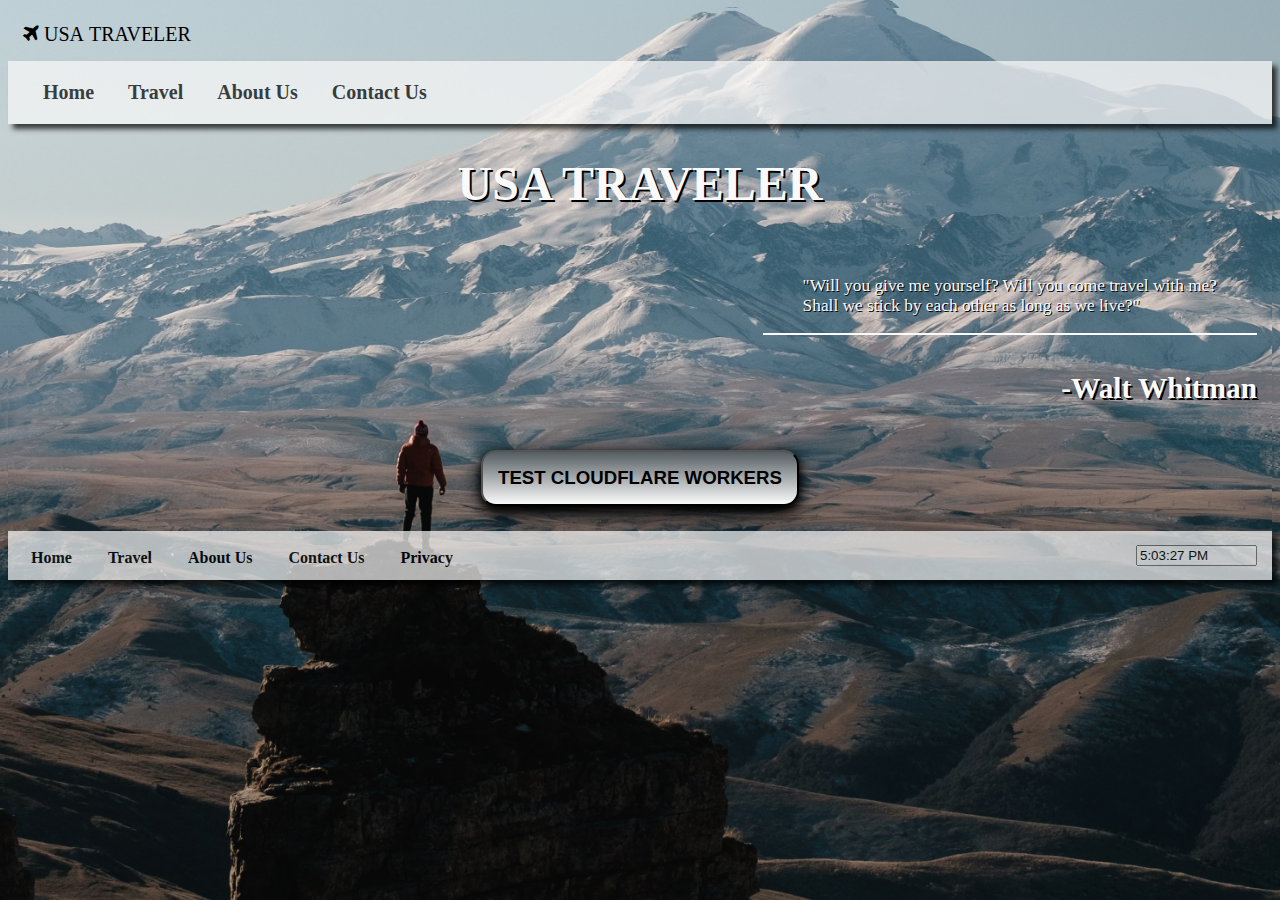
<file: index.html>
<!DOCTYPE html>
<html lang="en-us" class="mainhtml">

<head>
	<title>USA Traveler Home</title>
	<meta name="description" content="This is the USA Traveler home page. It contains 
	the main navigation menu for the site, as well as a hero image to help promote the 
	site."/>
	<meta name="keywords" content="USA Traveler home, USA Traveler, travel, us travel, 
	us tourism, tourism"/>
	<meta name="author" content="Brian Oldham"/>
	<meta name="copyright" content="USA Traveler"/>
	<meta name="robots" content="index, follow"/>
	<meta name="viewport" content="width=device-width, initial-scale=1"/>
	<meta charset="UTF-8"/>
	<!-- main style sheet -->
	<link rel="stylesheet" href="css/style.css"/>
	<!-- load a font awesome icon library -->
	<link rel="stylesheet" href="https://cdnjs.cloudflare.com/ajax/libs/font-awesome/4.7.0/css/font-awesome.min.css"/>
	<!-- american flag favicon -->
	<link rel="icon" href="imgs/favicon.ico" type="image/gif" sizes="16x16">
</head>

<body class="mainbody">
	<header>
		<a href="index.html" class="logo">
			<i class="fa fa-plane"> USA TRAVELER</i>
		</a>
		<div class="search">
			<script async src="https://cse.google.com/cse.js?cx=e382bfc0d5b49a0ab"></script>
			<div class="gcse-search"></div>
		</div>
		<!-- top navigation menu -->
		<nav class="topnav">
			<div class="icon">
				
				<!-- hamburger menu for small screens -->
				<a href="javascript:void(0);" class="hamburger" onclick="myFunction()">
					<i class="fa fa-bars"></i>
				</a>
			</div>
			<div class="myLinks">
				<a href="index.html">Home</a>
				<a href="travel.html">Travel</a>
				<a href="about-us.html">About Us</a>
				<a href="contact-us.html">Contact Us</a>
			</div>
		</nav>
	</header>

	<article class="main">
		<section class="box1">
			<h1>USA TRAVELER</h1>
		</section>

		<section class="box2">
			<blockquote>"Will you give me yourself? Will you come travel 
				with me? <br>Shall we stick by each other as long as we live?"
			</blockquote>
			<hr>
			<h3 id="quote">-Walt Whitman</h3>
		</section>

		<section class="box3">
			<button class="button1" onclick="document.location='https://withered-resonance-9121.oldham-cloudflare-interview-assignment.workers.dev/'">TEST CLOUDFLARE WORKERS</button>
		</section>
	</article>

	<footer>
        <nav class="footer">
			<ul>
				<li><a href="index.html">Home</a></li>
				<li><a href="travel.html">Travel</a></li>
				<li><a href="about-us.html">About Us</a></li>
				<li><a href="contact-us.html">Contact Us</a></li>
				<li><a href="privacy.html" target="_blank">Privacy</a></li>
				
			</ul>
        </nav>
		<form class="footerform" name="Tick">
			<input type="text" size="12" name="Clock">
		</form>
    </footer>
	<script src="scripts/main.js"></script>
</body>
</html>
</file>
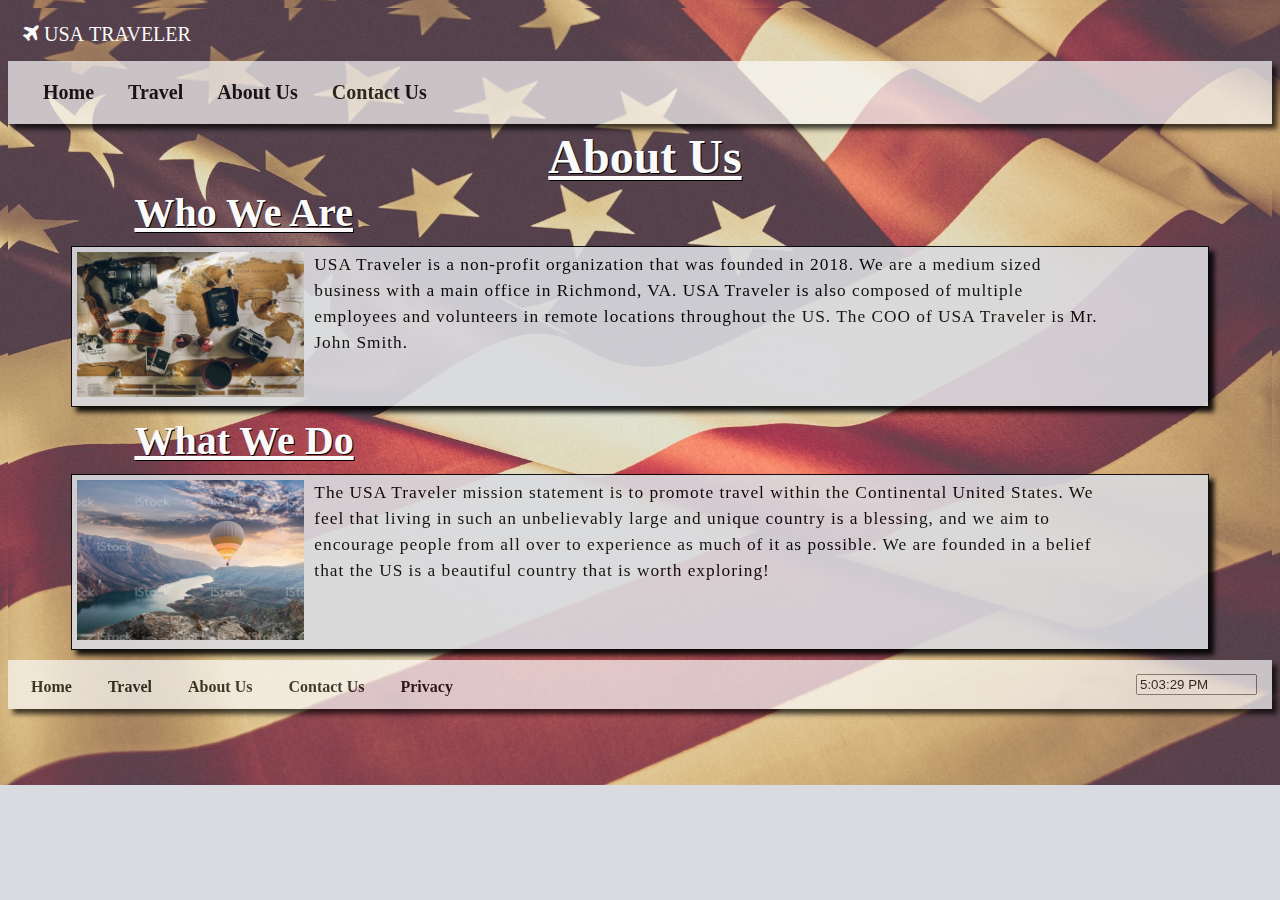
<file: about-us.html>
<!DOCTYPE html>
<html lang="en-us" class="statehtml">

<head>
	<title>USA Traveler About Us</title>
	<meta name="description" content="This is the About Us page.  This page gives a short 
    description of the USA Traveler business, and what its mission statement is."/>
	<meta name="keywords" content="About, about, about usa traveler, usa traveler business, 
    usa traveler mission statement"/>
    <meta name="author" content="Brian Oldham"/>
	<meta name="copyright" content="USA Traveler"/>
	<meta name="robots" content="index, follow"/>
	<meta name="viewport" content="width=device-width, initial-scale=1"/>
	<meta charset="UTF-8"/>
	<!-- main style sheet -->
	<link rel="stylesheet" href="css/style.css"/>
	<!-- load a font awesome icon library -->
	<link rel="stylesheet" href="https://cdnjs.cloudflare.com/ajax/libs/font-awesome/4.7.0/css/font-awesome.min.css"/>
	<!-- american flag favicon -->
	<link rel="icon" href="imgs/favicon.ico" type="image/gif" sizes="16x16">
</head>

<body class="statebody">
	<header>
		<a href="index.html" class="logo">
			<i class="fa fa-plane"> USA TRAVELER</i>
		</a>
		<div class="search">
			<script async src="https://cse.google.com/cse.js?cx=e382bfc0d5b49a0ab"></script>
			<div class="gcse-search"></div>
		</div>
		<!-- top navigation menu -->
		<nav class="topnav">
			<div class="icon">
				<!-- hamburger menu for small screens -->
				<a href="javascript:void(0);" class="hamburger" onclick="myFunction()">
					<i class="fa fa-bars"></i>
				</a>
			</div>
			<div class="myLinks">
				<a href="index.html">Home</a>
				<a href="travel.html">Travel</a>
				<a href="about-us.html">About Us</a>
				<a href="contact-us.html">Contact Us</a>
			</div>
		</nav>
	</header>

    <h1 class="stateh1">About Us</h1>
    <article class="statemain">
        <h2 class="stateh2">Who We Are</h2>
        <section class="statesections">
            <figure>
                <img src="imgs/travel-plan.jpg" alt="map of the world on table with a camera"/>
            </figure>
            <p>
                USA Traveler is a non-profit organization that was founded in 2018.  
                We are a medium sized business with a main office in Richmond, VA.  
                USA Traveler is also composed of multiple employees and volunteers 
                in remote locations throughout the US.  The COO of USA Traveler is 
                Mr. John Smith.
            </p>
        </section>

        <h2 class="stateh2">What We Do</h2>
        <section class="statesections">
            <figure>
                <img src="imgs/balloon.jpg" alt="hot air balloon flying over mountains"/>
            </figure>
            <p>
                The USA Traveler mission statement is to promote travel within the 
                Continental United States.  We feel that living in such an unbelievably 
                large and unique country is a blessing, and we aim to encourage people 
                from all over to experience as much of it as possible.  We are founded 
                in a belief that the US is a beautiful country that is worth exploring!
            </p>
        </section>
    </article>

	<footer>
        <nav class="footer">
			<ul>
				<li><a href="index.html">Home</a></li>
				<li><a href="travel.html">Travel</a></li>
				<li><a href="about-us.html">About Us</a></li>
				<li><a href="contact-us.html">Contact Us</a></li>
				<li><a href="privacy.html" target="_blank">Privacy</a></li>
				
			</ul>
        </nav>
		<form class="footerform" name="Tick">
			<input type="text" size="12" name="Clock">
		</form>
    </footer>
	<script src="scripts/main.js"></script>
</body>
</html>
</file>
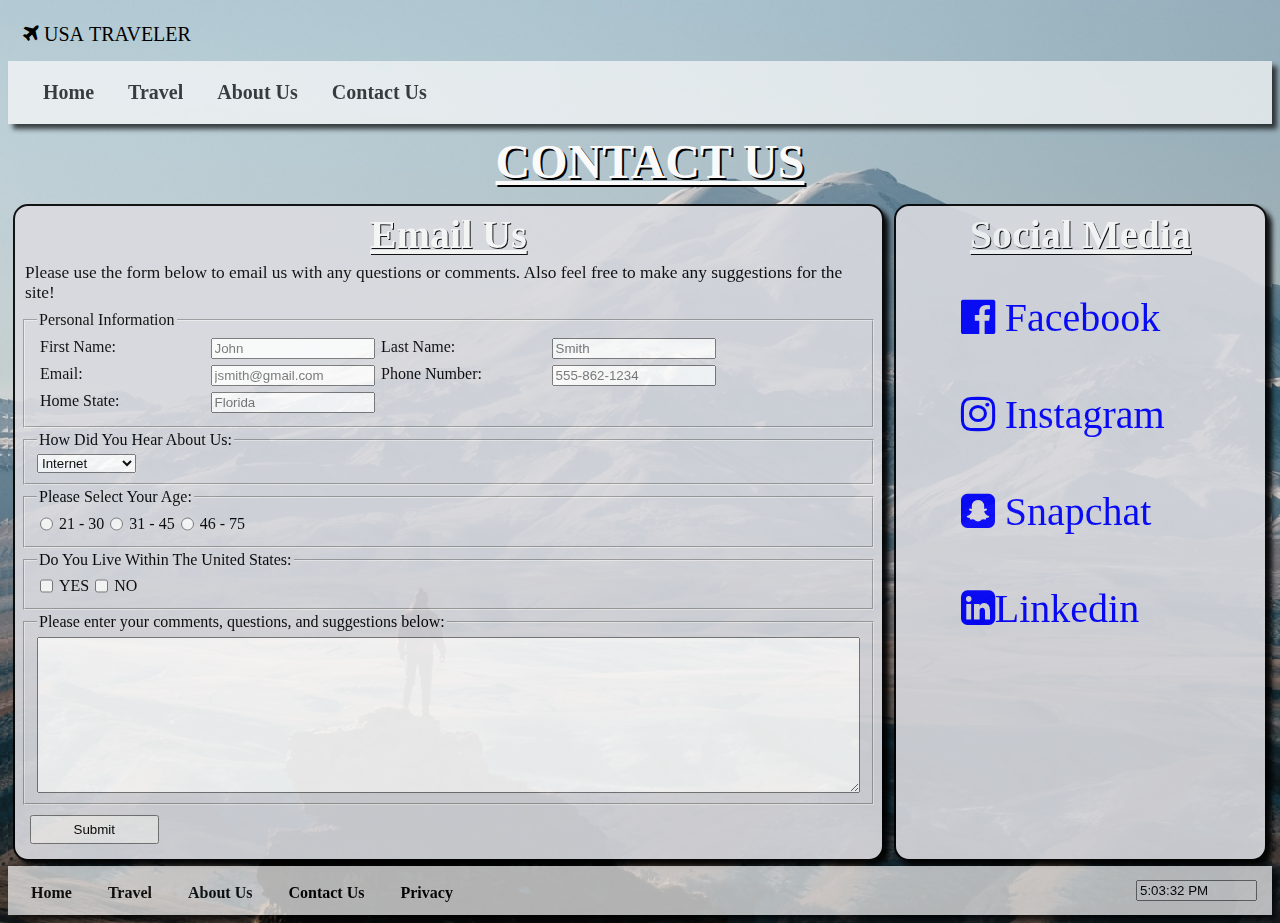
<file: contact-us.html>
<!DOCTYPE html>
<html lang="en-us" class="contacthtml">

<head>
	<title>USA Traveler Contact Us</title>
	<meta name="description" content="This is the Contact Us page. This page 
    provides different methods for contacting USA Traveler."/>
	<meta name="keywords" content="Contact, contact, Contact Us, contact us, email, social media contact"/>
    <meta name="author" content="Brian Oldham"/>
	<meta name="copyright" content="USA Traveler"/>
	<meta name="robots" content="index, follow"/>
	<meta name="viewport" content="width=device-width, initial-scale=1"/>
	<meta charset="UTF-8"/>
	<!-- main style sheet -->
	<link rel="stylesheet" href="css/style.css"/>
	<!-- load a font awesome icon library -->
	<link rel="stylesheet" href="https://cdnjs.cloudflare.com/ajax/libs/font-awesome/4.7.0/css/font-awesome.min.css"/>
	<!-- american flag favicon -->
	<link rel="icon" href="imgs/favicon.ico" type="image/gif" sizes="16x16">
</head>

<body class="contactbody">
	<header>
		<a href="index.html" class="logo">
			<i class="fa fa-plane"> USA TRAVELER</i>
		</a>
		<div class="search">
			<script async src="https://cse.google.com/cse.js?cx=e382bfc0d5b49a0ab"></script>
			<div class="gcse-search"></div>
		</div>
		<!-- top navigation menu -->
		<nav class="topnav">
			<div class="icon">
				<!-- hamburger menu for small screens -->
				<a href="javascript:void(0);" class="hamburger" onclick="myFunction()">
					<i class="fa fa-bars"></i>
				</a>
			</div>
			<div class="myLinks">
				<a href="index.html">Home</a>
				<a href="travel.html">Travel</a>
				<a href="about-us.html">About Us</a>
				<a href="contact-us.html">Contact Us</a>
			</div>
		</nav>
	</header>

    <h1 class="contacth1">CONTACT US</h1>
    <article class="contactmain">
        <section class="contactsection1">
            <h2>Email Us</h2>
            <p>
                Please use the form below to email us with any questions or 
                comments. Also feel free to make any suggestions for the site!
            </p>
            <form action="mailto:boldham1@student.umgc.edu" method="post" 
            enctype="text/plain">
                <fieldset class="field1">
                    <legend>Personal Information</legend>
                    <label for="fname">First Name:</label>
                    <input type="text" id="fname" name="fname" tabindex="1" placeholder="John" required>
                    <label for="lname">Last Name:</label>
                    <input type="text" id="lname" name="lname" tabindex="2" placeholder="Smith" required>
                    <label for="email">Email:</label>
                    <input type="text" id="email" name="email" tabindex="3" placeholder="jsmith@gmail.com" required>
                    <label for="phone">Phone Number:</label>
                    <input type="text" id="phone" name="phone" tabindex="4" placeholder="555-862-1234">
                    <label for="state">Home State:</label>
                    <input type="text" id="state" name="state" tabindex="5" placeholder="Florida">
                </fieldset>

                <fieldset class="field2">
                    <legend>How Did You Hear About Us:</legend>
                    <select id="learn" name="learn" tabindex="6">
                        <option value="internet">Internet</option>
                        <option value="friend">Friend</option>
                        <option value="socialmedia">Social Media</option>
                        <option value="other">Other</option>
                    </select>
                </fieldset>

                <fieldset class="field3">
                    <legend>Please Select Your Age:</legend>
                    <input type="radio" id="age1" name="age" value="30" tabindex="7">
                    <label for="age1">21 - 30</label><br>
                    <input type="radio" id="age2" name="age" value="45">
                    <label for="age2">31 - 45</label><br>  
                    <input type="radio" id="age3" name="age" value="75">
                    <label for="age3">46 - 75</label>
                </fieldset>

                <fieldset class="field4">
                    <legend>Do You Live Within The United States:</legend>
                    <input type="checkbox" id="yeslive" name="live" value="yes" tabindex="8">
                    <label for="yeslive">YES</label><br>
                    <input type="checkbox" id="nolive" name="live" value="no" tabindex="9">
                    <label for="nolive">NO</label><br>
                </fieldset>

                <fieldset class="field5">
                    <legend>Please enter your comments, questions, and suggestions below:</legend>
                    <textarea name="message" id="message" cols="30" rows="10" tabindex="10"></textarea>
                </fieldset>
                <input type="submit" value="Submit" class="submit" tabindex="11">
            </form>
        </section>

        <section class="contactsection2">
            <h2>Social Media</h2>
            <ul>
                <li>
                    <a href="https://www.facebook.com/" target="_blank">
                        <i class="fa fa-facebook-official" aria-hidden="true"> Facebook</i>
                    </a>
                </li>
                <li>
                    <a href="https://www.instagram.com/" target="_blank">
                        <i class="fa fa-instagram" aria-hidden="true"> Instagram</i>
                    </a>
                </li>
                <li>
                    <a href="https://www.snapchat.com/" target="_blank">
                        <i class="fa fa-snapchat-square" aria-hidden="true"> Snapchat</i>
                    </a>
                </li>
                <li>
                    <a href="https://www.linkedin.com/" target="_blank">
                        <i class="fa fa-linkedin-square" aria-hidden="true">Linkedin</i>
                    </a>
                </li>
            </ul>
        </section>
    </article>

	<footer>
        <nav class="footer">
			<ul>
				<li><a href="index.html">Home</a></li>
				<li><a href="travel.html">Travel</a></li>
				<li><a href="about-us.html">About Us</a></li>
				<li><a href="contact-us.html">Contact Us</a></li>
				<li><a href="privacy.html" target="_blank">Privacy</a></li>
				
			</ul>
        </nav>
		<form class="footerform" name="Tick">
			<input type="text" size="12" name="Clock">
		</form>
    </footer>
	<script src="scripts/main.js"></script>
</body>
</html>
</file>
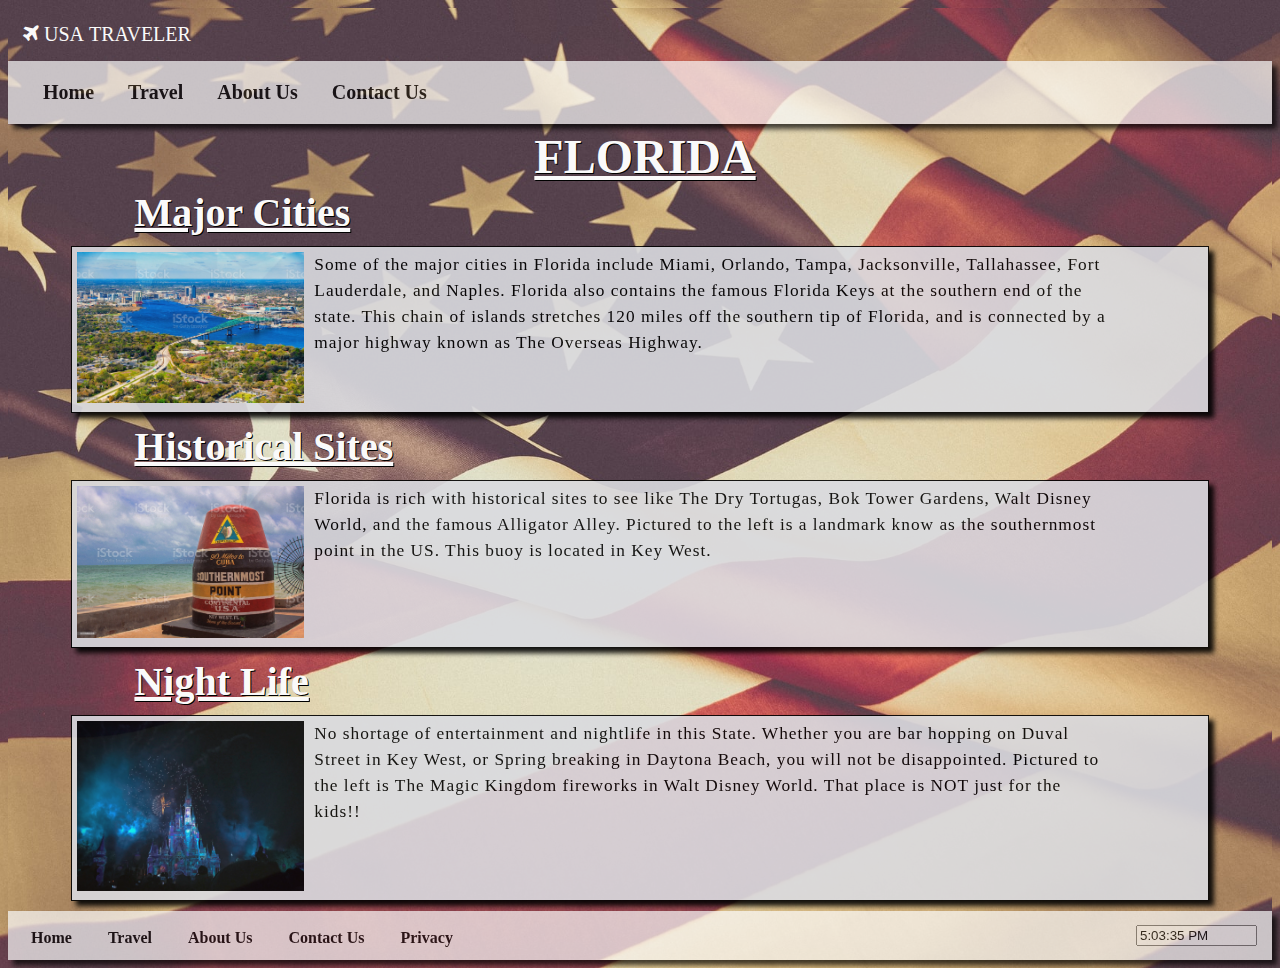
<file: florida.html>
<!DOCTYPE html>
<html lang="en-us" class="statehtml">

<head>
	<title>USA Traveler Florida</title>
	<meta name="description" content="This is the Florida page. It gives a description 
    of things to do in Florida."/>
	<meta name="keywords" content="Florida, florida, state of florida, tourism, attractions in florida"/>
    <meta name="author" content="Brian Oldham"/>
	<meta name="copyright" content="USA Traveler"/>
	<meta name="robots" content="index, follow"/>
	<meta name="viewport" content="width=device-width, initial-scale=1"/>
	<meta charset="UTF-8"/>
	<!-- main style sheet -->
	<link rel="stylesheet" href="css/style.css"/>
	<!-- load a font awesome icon library -->
	<link rel="stylesheet" href="https://cdnjs.cloudflare.com/ajax/libs/font-awesome/4.7.0/css/font-awesome.min.css"/>
	<!-- american flag favicon -->
	<link rel="icon" href="imgs/favicon.ico" type="image/gif" sizes="16x16">
</head>

<body class="statebody">
	<header>
		<a href="index.html" class="logo">
			<i class="fa fa-plane"> USA TRAVELER</i>
		</a>
		<div class="search">
			<script async src="https://cse.google.com/cse.js?cx=e382bfc0d5b49a0ab"></script>
			<div class="gcse-search"></div>
		</div>
		<!-- top navigation menu -->
		<nav class="topnav">
			<div class="icon">
				<!-- hamburger menu for small screens -->
				<a href="javascript:void(0);" class="hamburger" onclick="myFunction()">
					<i class="fa fa-bars"></i>
				</a>
			</div>
			<div class="myLinks">
				<a href="index.html">Home</a>
				<a href="travel.html">Travel</a>
				<a href="about-us.html">About Us</a>
				<a href="contact-us.html">Contact Us</a>
			</div>
		</nav>
	</header>

    <h1 class="stateh1">FLORIDA</h1>
    <article class="statemain">
        <h2 class="stateh2">Major Cities</h2>
        <section class="statesections">
            <figure>
                <img src="imgs/jacksonville.jpg" alt="Jacksonville Florida"/>
            </figure>
            <p>
                Some of the major cities in Florida include Miami, Orlando, 
                Tampa, Jacksonville, Tallahassee, Fort Lauderdale, and Naples.  
                Florida also contains the famous Florida Keys at the southern end 
                of the state.  This chain of islands stretches 120 miles off 
                the southern tip of Florida, and is connected by a major highway 
                known as The Overseas Highway.
            </p>
        </section>

        <h2 class="stateh2">Historical Sites</h2>
        <section class="statesections">
            <figure>
                <img src="imgs/southernmost.jpg" alt="Southernmost point in US"/>
            </figure>
            <p>
                Florida is rich with historical sites to see like The Dry Tortugas, 
                Bok Tower Gardens, Walt Disney World, and the famous Alligator Alley.  
                Pictured to the left is a landmark know as the southernmost point in 
                the US.  This buoy is located in Key West.
            </p>
        </section>

        <h2 class="stateh2">Night Life</h2>
        <section class="statesections">
            <figure>
                <img src="imgs/disney-world.jpg" alt="Disney World"/>
            </figure>
            <p>
                No shortage of entertainment and nightlife in this State.  Whether 
                you are bar hopping on Duval Street in Key West, or Spring breaking 
                in Daytona Beach, you will not be disappointed.  Pictured to the left is 
                The Magic Kingdom fireworks in Walt Disney World.  That place is NOT 
                just for the kids!!
            </p>
        </section>
    </article>

	<footer>
        <nav class="footer">
			<ul>
				<li><a href="index.html">Home</a></li>
				<li><a href="travel.html">Travel</a></li>
				<li><a href="about-us.html">About Us</a></li>
				<li><a href="contact-us.html">Contact Us</a></li>
				<li><a href="privacy.html" target="_blank">Privacy</a></li>
				
			</ul>
        </nav>
		<form class="footerform" name="Tick">
			<input type="text" size="12" name="Clock">
		</form>
    </footer>
	<script src="scripts/main.js"></script>
</body>
</html>
</file>
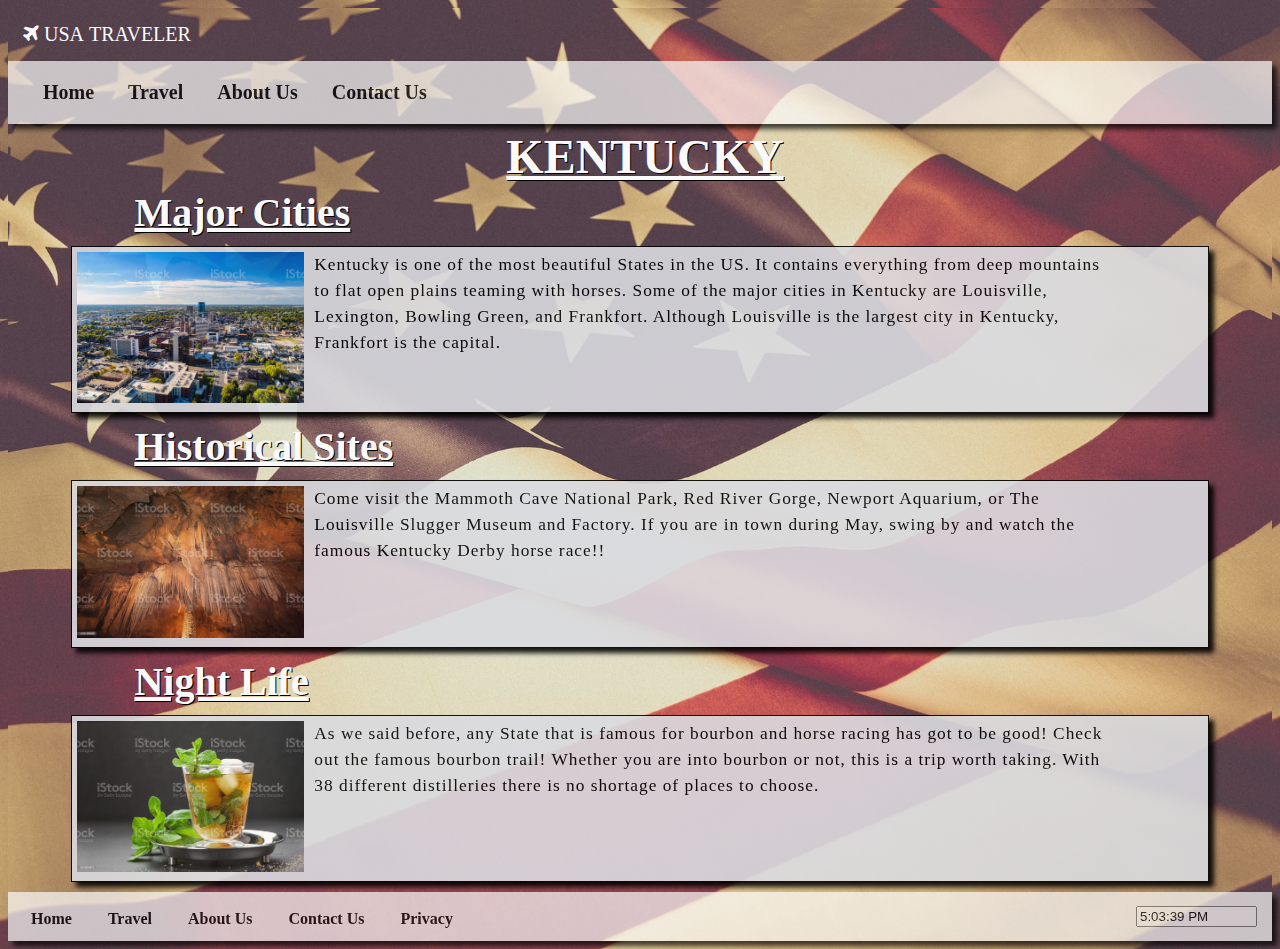
<file: kentucky.html>
<!DOCTYPE html>
<html lang="en-us" class="statehtml">

<head>
	<title>USA Traveler Kentucky</title>
	<meta name="description" content="This is the Kentucky page. It gives a description 
    of things to do in Kentucky."/>
	<meta name="keywords" content="Kentucky, kentucky, state of kentucky, tourism, attractions in kentucky"/>
    <meta name="author" content="Brian Oldham"/>
	<meta name="copyright" content="USA Traveler"/>
	<meta name="robots" content="index, follow"/>
	<meta name="viewport" content="width=device-width, initial-scale=1"/>
	<meta charset="UTF-8"/>
	<!-- main style sheet -->
	<link rel="stylesheet" href="css/style.css"/>
	<!-- load a font awesome icon library -->
	<link rel="stylesheet" href="https://cdnjs.cloudflare.com/ajax/libs/font-awesome/4.7.0/css/font-awesome.min.css"/>
	<!-- american flag favicon -->
	<link rel="icon" href="imgs/favicon.ico" type="image/gif" sizes="16x16">
</head>

<body class="statebody">
	<header>
		<a href="index.html" class="logo">
			<i class="fa fa-plane"> USA TRAVELER</i>
		</a>
		<div class="search">
			<script async src="https://cse.google.com/cse.js?cx=e382bfc0d5b49a0ab"></script>
			<div class="gcse-search"></div>
		</div>
		<!-- top navigation menu -->
		<nav class="topnav">
			<div class="icon">
				<!-- hamburger menu for small screens -->
				<a href="javascript:void(0);" class="hamburger" onclick="myFunction()">
					<i class="fa fa-bars"></i>
				</a>
			</div>
			<div class="myLinks">
				<a href="index.html">Home</a>
				<a href="travel.html">Travel</a>
				<a href="about-us.html">About Us</a>
				<a href="contact-us.html">Contact Us</a>
			</div>
		</nav>
	</header>

    <h1 class="stateh1">KENTUCKY</h1>
    <article class="statemain">
        <h2 class="stateh2">Major Cities</h2>
        <section class="statesections">
            <figure>
                <img src="imgs/lexington.jpg" alt="Lexington Kentucky"/>
            </figure>
            <p>
                Kentucky is one of the most beautiful States in the US.  
                It contains everything from deep mountains to flat open plains 
                teaming with horses.  Some of the major cities in Kentucky are 
                Louisville, Lexington, Bowling Green, and Frankfort.  Although 
                Louisville is the largest city in Kentucky, Frankfort is the capital.
            </p>
        </section>

        <h2 class="stateh2">Historical Sites</h2>
        <section class="statesections">
            <figure>
                <img src="imgs/mammoth-cave.jpg" alt="Mammoth Cave National Park"/>
            </figure>
            <p>
                Come visit the Mammoth Cave National Park, Red River Gorge, 
                Newport Aquarium, or The Louisville Slugger Museum and Factory.  If 
                you are in town during May, swing by and watch the famous Kentucky 
                Derby horse race!!
            </p>
        </section>

        <h2 class="stateh2">Night Life</h2>
        <section class="statesections">
            <figure>
                <img src="imgs/kentucky-derby.jpg" alt="Mint Julep Drink"/>
            </figure>
            <p>
                As we said before, any State that is famous for bourbon and horse racing 
                has got to be good!  Check out the famous bourbon trail!  Whether you 
                are into bourbon or not, this is a trip worth taking.  With 38 different 
                distilleries there is no shortage of places to choose.
            </p>
        </section>
    </article>

	<footer>
        <nav class="footer">
			<ul>
				<li><a href="index.html">Home</a></li>
				<li><a href="travel.html">Travel</a></li>
				<li><a href="about-us.html">About Us</a></li>
				<li><a href="contact-us.html">Contact Us</a></li>
				<li><a href="privacy.html" target="_blank">Privacy</a></li>
				
			</ul>
        </nav>
		<form class="footerform" name="Tick">
			<input type="text" size="12" name="Clock">
		</form>
    </footer>
	<script src="scripts/main.js"></script>
</body>
</html>
</file>
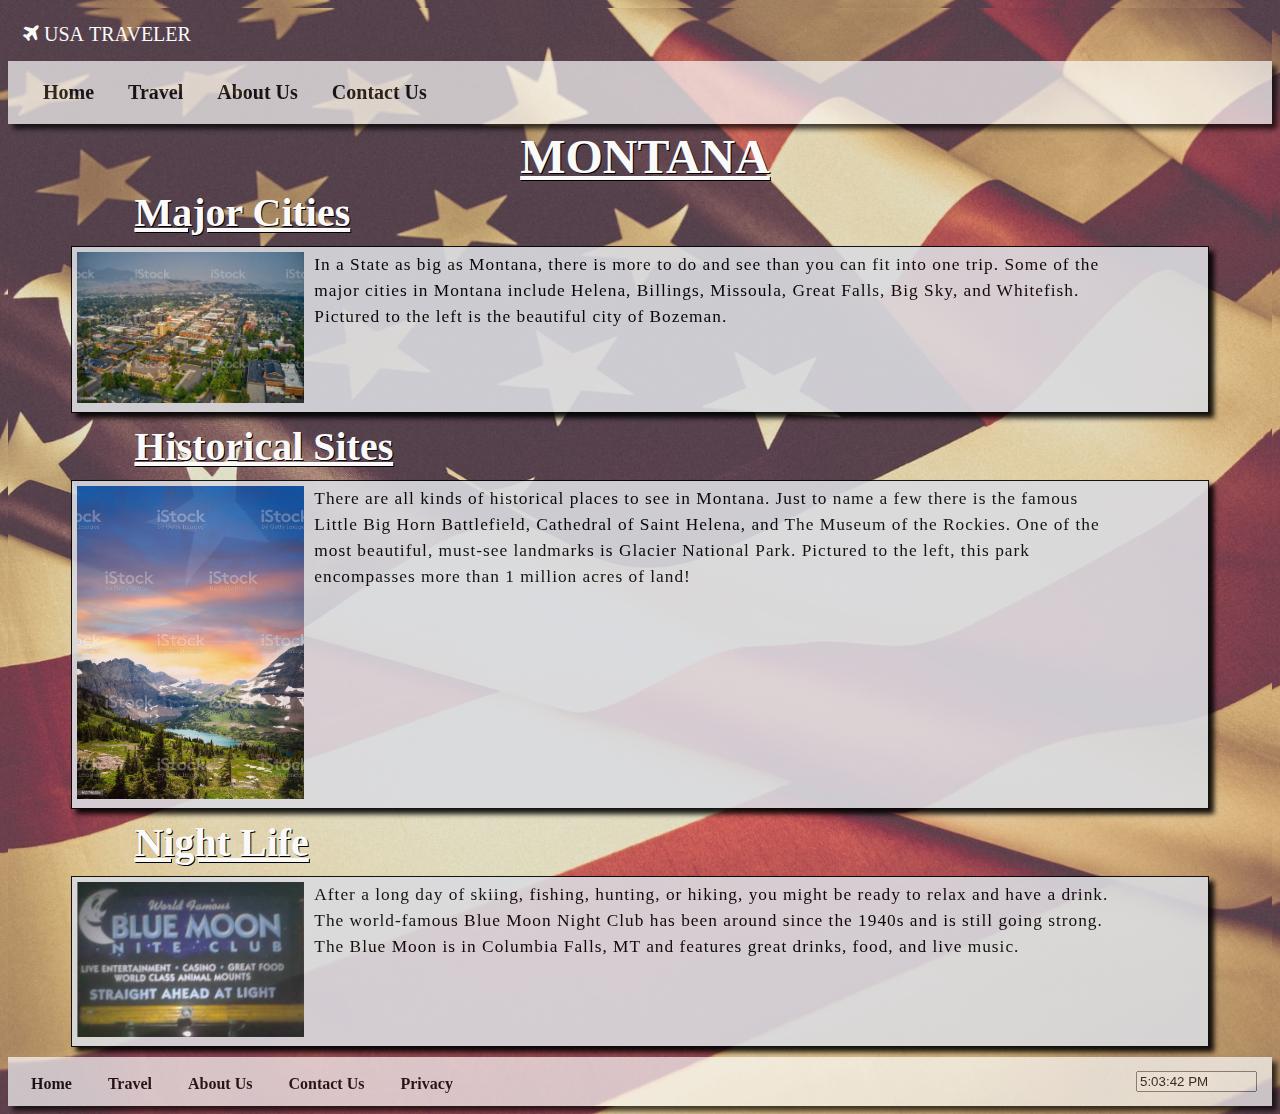
<file: montana.html>
<!DOCTYPE html>
<html lang="en-us" class="statehtml">

<head>
	<title>USA Traveler Montana</title>
	<meta name="description" content="This is the Montana page. It gives a description 
    of things to do in Montana."/>
	<meta name="keywords" content="Montana, montana, state of montana, tourism, attractions in montana"/>
    <meta name="author" content="Brian Oldham"/>
	<meta name="copyright" content="USA Traveler"/>
	<meta name="robots" content="index, follow"/>
	<meta name="viewport" content="width=device-width, initial-scale=1"/>
	<meta charset="UTF-8"/>
	<!-- main style sheet -->
	<link rel="stylesheet" href="css/style.css"/>
	<!-- load a font awesome icon library -->
	<link rel="stylesheet" href="https://cdnjs.cloudflare.com/ajax/libs/font-awesome/4.7.0/css/font-awesome.min.css"/>
	<!-- american flag favicon -->
	<link rel="icon" href="imgs/favicon.ico" type="image/gif" sizes="16x16">
</head>

<body class="statebody">
	<header>
		<a href="index.html" class="logo">
			<i class="fa fa-plane"> USA TRAVELER</i>
		</a>
		<div class="search">
			<script async src="https://cse.google.com/cse.js?cx=e382bfc0d5b49a0ab"></script>
			<div class="gcse-search"></div>
		</div>
		<!-- top navigation menu -->
		<nav class="topnav">
			<div class="icon">
				<!-- hamburger menu for small screens -->
				<a href="javascript:void(0);" class="hamburger" onclick="myFunction()">
					<i class="fa fa-bars"></i>
				</a>
			</div>
			<div class="myLinks">
				<a href="index.html">Home</a>
				<a href="travel.html">Travel</a>
				<a href="about-us.html">About Us</a>
				<a href="contact-us.html">Contact Us</a>
			</div>
		</nav>
	</header>

    <h1 class="stateh1">MONTANA</h1>
    <article class="statemain">
        <h2 class="stateh2">Major Cities</h2>
        <section class="statesections">
            <figure>
                <img src="imgs/bozeman.jpg" alt="Bozeman Montana"/>
            </figure>
            <p>
                In a State as big as Montana, there is more to do and 
                see than you can fit into one trip.  Some of the major 
                cities in Montana include Helena, Billings, Missoula, 
                Great Falls, Big Sky, and Whitefish.  Pictured to the 
                left is the beautiful city of Bozeman.
            </p>
        </section>

        <h2 class="stateh2">Historical Sites</h2>
        <section class="statesections">
            <figure>
                <img src="imgs/glacier-park.jpg" alt="Glacier National Park"/>
            </figure>
            <p>
                There are all kinds of historical places to see in Montana.  Just 
                to name a few there is the famous Little Big Horn Battlefield, 
                Cathedral of Saint Helena, and The Museum of the Rockies.  One of 
                the most beautiful, must-see landmarks is Glacier National Park.  
                Pictured to the left, this park encompasses more than 1 million 
                acres of land!
            </p>
        </section>

        <h2 class="stateh2">Night Life</h2>
        <section class="statesections">
            <figure>
                <img src="imgs/blue-moon.jpg" alt="Blue Moon Nightclub Montana"/>
            </figure>
            <p>
                After a long day of skiing, fishing, hunting, or hiking, you 
                might be ready to relax and have a drink.  The world-famous 
                Blue Moon Night Club has been around since the 1940s and is 
                still going strong.  The Blue Moon is in Columbia Falls, MT 
                and features great drinks, food, and live music.
            </p>
        </section>
    </article>

	<footer>
        <nav class="footer">
			<ul>
				<li><a href="index.html">Home</a></li>
				<li><a href="travel.html">Travel</a></li>
				<li><a href="about-us.html">About Us</a></li>
				<li><a href="contact-us.html">Contact Us</a></li>
				<li><a href="privacy.html" target="_blank">Privacy</a></li>
				
			</ul>
        </nav>
		<form class="footerform" name="Tick">
			<input type="text" size="12" name="Clock">
		</form>
    </footer>
	<script src="scripts/main.js"></script>
</body>
</html>
</file>
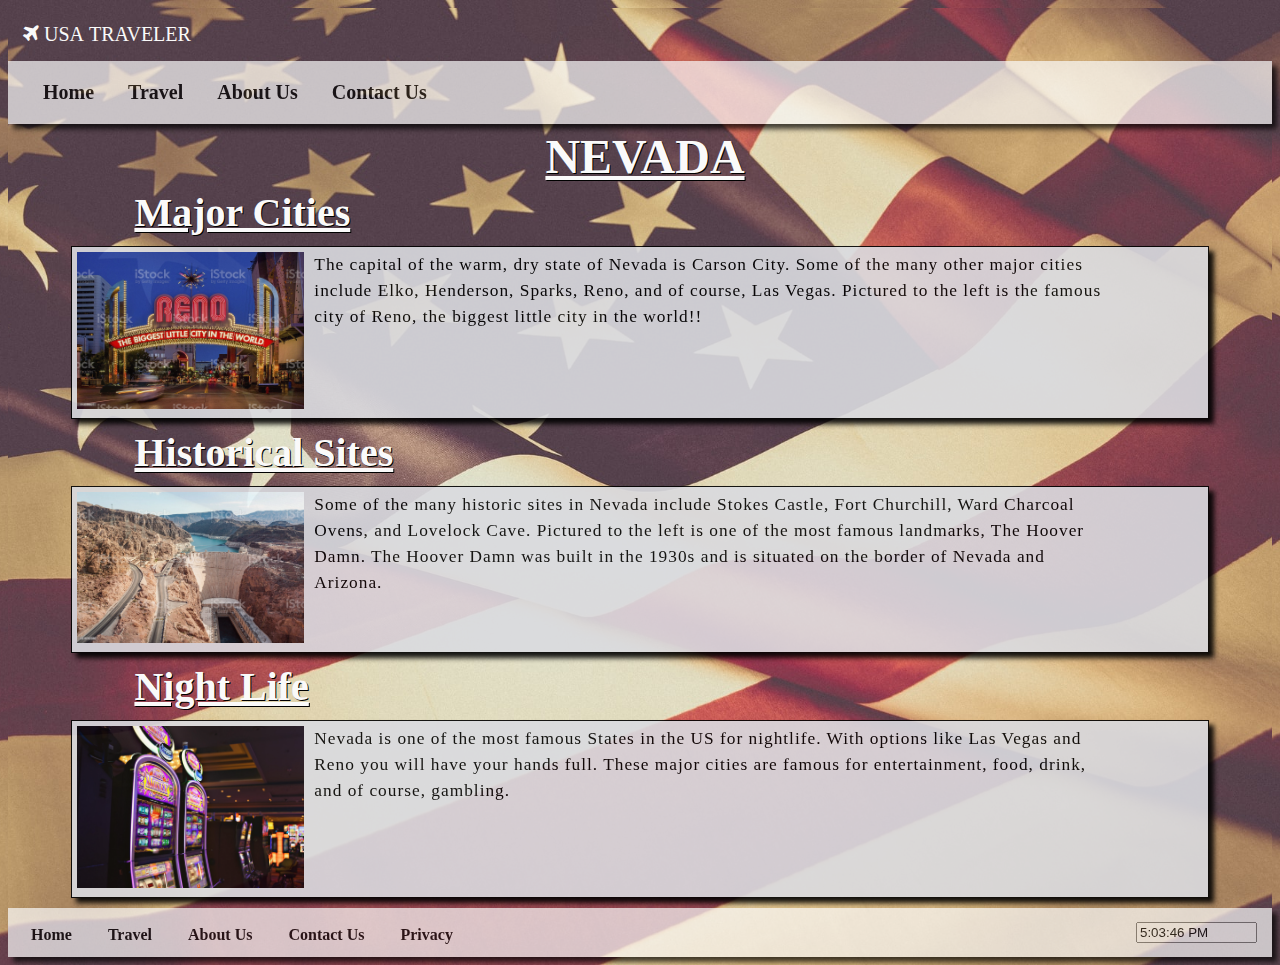
<file: nevada.html>
<!DOCTYPE html>
<html lang="en-us" class="statehtml">

<head>
	<title>USA Traveler Nevada</title>
	<meta name="description" content="This is the Nevada page. It gives a description 
    of things to do in Nevada."/>
	<meta name="keywords" content="Nevada, nevada, state of nevada, tourism, attractions in nevada"/>
    <meta name="author" content="Brian Oldham"/>
	<meta name="copyright" content="USA Traveler"/>
	<meta name="robots" content="index, follow"/>
	<meta name="viewport" content="width=device-width, initial-scale=1"/>
	<meta charset="UTF-8"/>
	<!-- main style sheet -->
	<link rel="stylesheet" href="css/style.css"/>
	<!-- load a font awesome icon library -->
	<link rel="stylesheet" href="https://cdnjs.cloudflare.com/ajax/libs/font-awesome/4.7.0/css/font-awesome.min.css"/>
	<!-- american flag favicon -->
	<link rel="icon" href="imgs/favicon.ico" type="image/gif" sizes="16x16">
</head>

<body class="statebody">
	<header>
		<a href="index.html" class="logo">
			<i class="fa fa-plane"> USA TRAVELER</i>
		</a>
		<div class="search">
			<script async src="https://cse.google.com/cse.js?cx=e382bfc0d5b49a0ab"></script>
			<div class="gcse-search"></div>
		</div>
		<!-- top navigation menu -->
		<nav class="topnav">
			<div class="icon">
				<!-- hamburger menu for small screens -->
				<a href="javascript:void(0);" class="hamburger" onclick="myFunction()">
					<i class="fa fa-bars"></i>
				</a>
			</div>
			<div class="myLinks">
				<a href="index.html">Home</a>
				<a href="travel.html">Travel</a>
				<a href="about-us.html">About Us</a>
				<a href="contact-us.html">Contact Us</a>
			</div>
		</nav>
	</header>

    <h1 class="stateh1">NEVADA</h1>
    <article class="statemain">
        <h2 class="stateh2">Major Cities</h2>
        <section class="statesections">
            <figure>
                <img src="imgs/reno.jpg" alt="Reno Nevada"/>
            </figure>
            <p>
                The capital of the warm, dry state of Nevada is 
                Carson City.  Some of the many other major cities 
                include Elko, Henderson, Sparks, Reno, and of course, 
                Las Vegas.  Pictured to the left is the famous city of 
                Reno, the biggest little city in the world!!
            </p>
        </section>

        <h2 class="stateh2">Historical Sites</h2>
        <section class="statesections">
            <figure>
                <img src="imgs/hoover-damn.jpg" alt="Hoover Damn"/>
            </figure>
            <p>
                Some of the many historic sites in Nevada include Stokes 
                Castle, Fort Churchill, Ward Charcoal Ovens, and Lovelock Cave.  
                Pictured to the left is one of the most famous landmarks, 
                The Hoover Damn.  The Hoover Damn was built in the 1930s 
                and is situated on the border of Nevada and Arizona.
            </p>
        </section>

        <h2 class="stateh2">Night Life</h2>
        <section class="statesections">
            <figure>
                <img src="imgs/slots.jpg" alt="Slot Machines"/>
            </figure>
            <p>
                Nevada is one of the most famous States in the US for 
                nightlife.  With options like Las Vegas and Reno you will 
                have your hands full.  These major cities are famous for 
                entertainment, food, drink, and of course, gambling.
            </p>
        </section>
    </article>

	<footer>
        <nav class="footer">
			<ul>
				<li><a href="index.html">Home</a></li>
				<li><a href="travel.html">Travel</a></li>
				<li><a href="about-us.html">About Us</a></li>
				<li><a href="contact-us.html">Contact Us</a></li>
				<li><a href="privacy.html" target="_blank">Privacy</a></li>
				
			</ul>
        </nav>
		<form class="footerform" name="Tick">
			<input type="text" size="12" name="Clock">
		</form>
    </footer>
	<script src="scripts/main.js"></script>
</body>
</html>
</file>
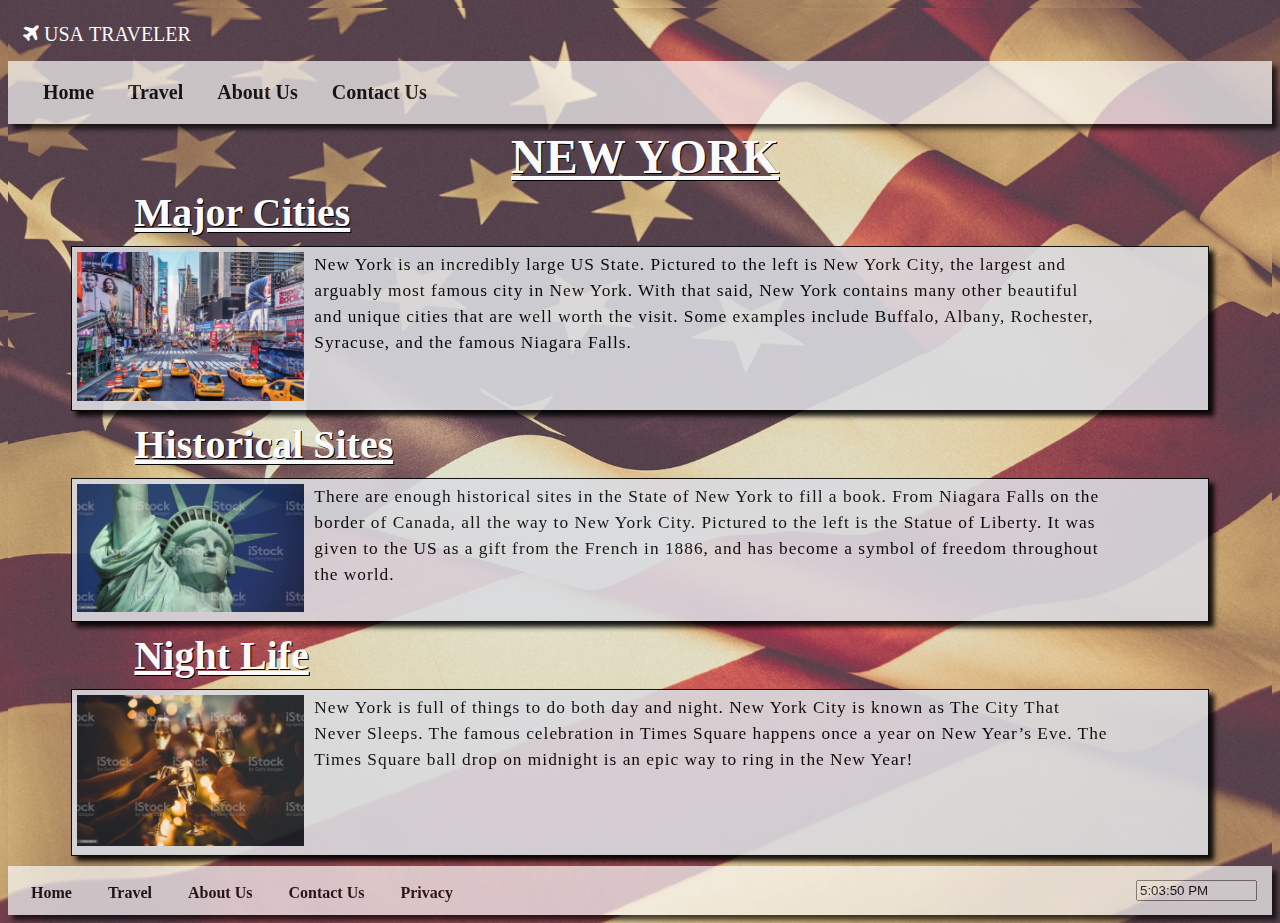
<file: new-york.html>
<!DOCTYPE html>
<html lang="en-us" class="statehtml">

<head>
	<title>USA Traveler New York</title>
	<meta name="description" content="This is the New York page. It gives a description 
    of things to do in New York."/>
	<meta name="keywords" content="New York, new york, state of new york, tourism, attractions in new york"/>
    <meta name="author" content="Brian Oldham"/>
	<meta name="copyright" content="USA Traveler"/>
	<meta name="robots" content="index, follow"/>
	<meta name="viewport" content="width=device-width, initial-scale=1"/>
	<meta charset="UTF-8"/>
	<!-- main style sheet -->
	<link rel="stylesheet" href="css/style.css"/>
	<!-- load a font awesome icon library -->
	<link rel="stylesheet" href="https://cdnjs.cloudflare.com/ajax/libs/font-awesome/4.7.0/css/font-awesome.min.css"/>
	<!-- american flag favicon -->
	<link rel="icon" href="imgs/favicon.ico" type="image/gif" sizes="16x16">
</head>

<body class="statebody">
	<header>
		<a href="index.html" class="logo">
			<i class="fa fa-plane"> USA TRAVELER</i>
		</a>
		<div class="search">
			<script async src="https://cse.google.com/cse.js?cx=e382bfc0d5b49a0ab"></script>
			<div class="gcse-search"></div>
		</div>
		<!-- top navigation menu -->
		<nav class="topnav">
			<div class="icon">
				<!-- hamburger menu for small screens -->
				<a href="javascript:void(0);" class="hamburger" onclick="myFunction()">
					<i class="fa fa-bars"></i>
				</a>
			</div>
			<div class="myLinks">
				<a href="index.html">Home</a>
				<a href="travel.html">Travel</a>
				<a href="about-us.html">About Us</a>
				<a href="contact-us.html">Contact Us</a>
			</div>
		</nav>
	</header>

    <h1 class="stateh1">NEW YORK</h1>
    <article class="statemain">
        <h2 class="stateh2">Major Cities</h2>
        <section class="statesections">
            <figure>
                <img src="imgs/new-york-city.jpg" alt="New York City"/>
            </figure>
            <p>
                New York is an incredibly large US State.  Pictured to 
                the left is New York City, the largest and arguably most 
                famous city in New York.  With that said, New York contains 
                many other beautiful and unique cities that are well worth 
                the visit.  Some examples include Buffalo, Albany, Rochester, 
                Syracuse, and the famous Niagara Falls.
            </p>
        </section>

        <h2 class="stateh2">Historical Sites</h2>
        <section class="statesections">
            <figure>
                <img src="imgs/statue-of-liberty.jpg" alt="Statue of Liberty"/>
            </figure>
            <p>
                There are enough historical sites in the State of New York to 
                fill a book.  From Niagara Falls on the border of Canada, all the 
                way to New York City.  Pictured to the left is the Statue of Liberty.  
                It was given to the US as a gift from the French in 1886, and has 
                become a symbol of freedom throughout the world.
            </p>
        </section>

        <h2 class="stateh2">Night Life</h2>
        <section class="statesections">
            <figure>
                <img src="imgs/new-years-eve.jpg" alt="Shampagne Toast"/>
            </figure>
            <p>
                New York is full of things to do both day and night.  New York 
                City is known as The City That Never Sleeps.  The famous celebration 
                in Times Square happens once a year on New Year’s Eve.  The Times 
                Square ball drop on midnight is an epic way to ring in the New Year!
            </p>
        </section>
    </article>

	<footer>
        <nav class="footer">
			<ul>
				<li><a href="index.html">Home</a></li>
				<li><a href="travel.html">Travel</a></li>
				<li><a href="about-us.html">About Us</a></li>
				<li><a href="contact-us.html">Contact Us</a></li>
				<li><a href="privacy.html" target="_blank">Privacy</a></li>
				
			</ul>
        </nav>
		<form class="footerform" name="Tick">
			<input type="text" size="12" name="Clock">
		</form>
    </footer>
	<script src="scripts/main.js"></script>
</body>
</html>
</file>
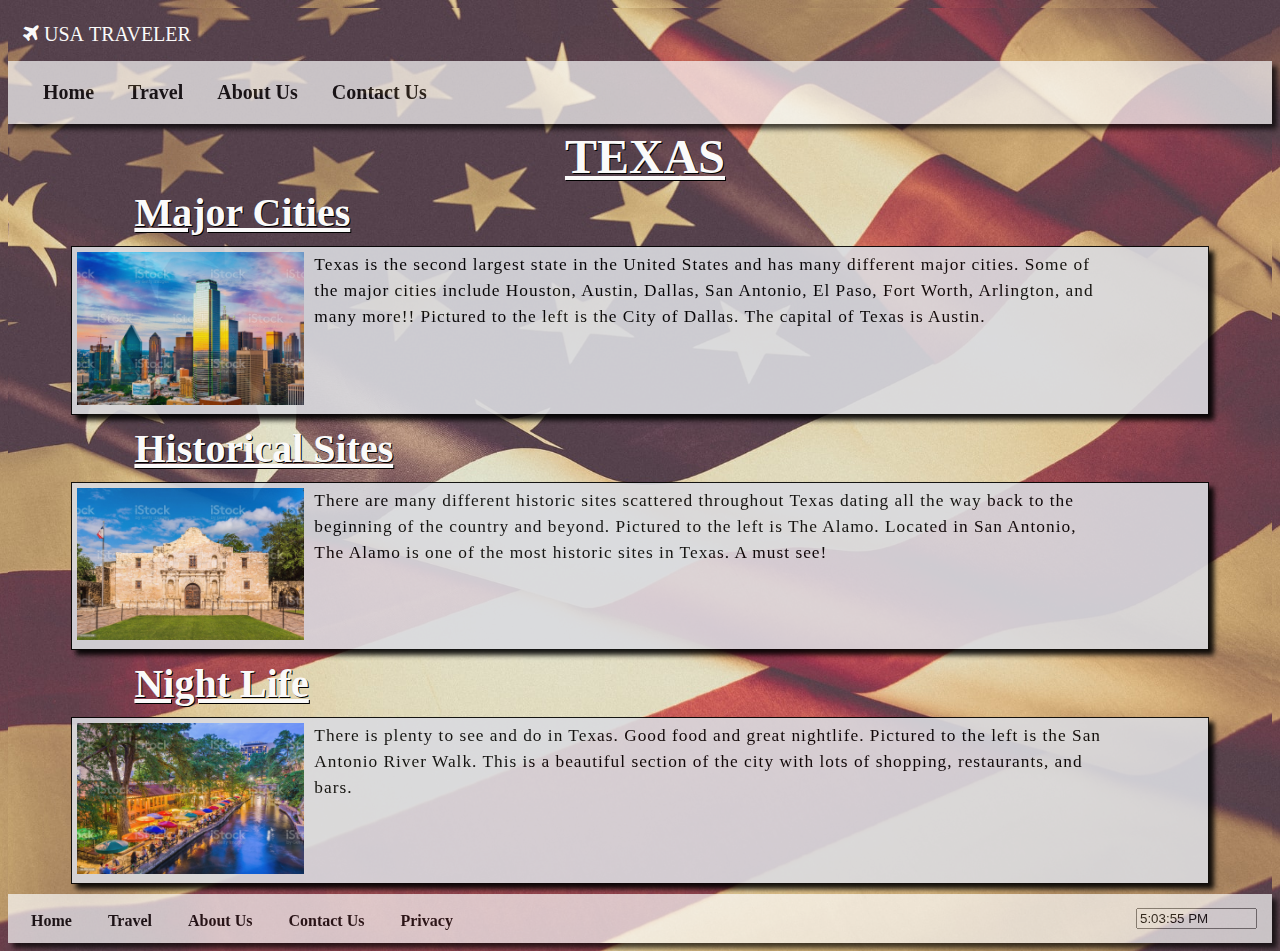
<file: texas.html>
<!DOCTYPE html>
<html lang="en-us" class="statehtml">

<head>
	<title>USA Traveler Texas</title>
	<meta name="description" content="This is the Texas page. It gives a description 
    of things to do in Texas."/>
	<meta name="keywords" content="Texas, texas, state of texas, tourism, attractions in texas"/>
    <meta name="author" content="Brian Oldham"/>
	<meta name="copyright" content="USA Traveler"/>
	<meta name="robots" content="index, follow"/>
	<meta name="viewport" content="width=device-width, initial-scale=1"/>
	<meta charset="UTF-8"/>
	<!-- main style sheet -->
	<link rel="stylesheet" href="css/style.css"/>
	<!-- load a font awesome icon library -->
	<link rel="stylesheet" href="https://cdnjs.cloudflare.com/ajax/libs/font-awesome/4.7.0/css/font-awesome.min.css"/>
	<!-- american flag favicon -->
	<link rel="icon" href="imgs/favicon.ico" type="image/gif" sizes="16x16">
</head>

<body class="statebody">
	<header>
		<a href="index.html" class="logo">
			<i class="fa fa-plane"> USA TRAVELER</i>
		</a>
		<div class="search">
			<script async src="https://cse.google.com/cse.js?cx=e382bfc0d5b49a0ab"></script>
			<div class="gcse-search"></div>
		</div>
		<!-- top navigation menu -->
		<nav class="topnav">
			<div class="icon">
				<!-- hamburger menu for small screens -->
				<a href="javascript:void(0);" class="hamburger" onclick="myFunction()">
					<i class="fa fa-bars"></i>
				</a>
			</div>
			<div class="myLinks">
				<a href="index.html">Home</a>
				<a href="travel.html">Travel</a>
				<a href="about-us.html">About Us</a>
				<a href="contact-us.html">Contact Us</a>
			</div>
		</nav>
	</header>

    <h1 class="stateh1">TEXAS</h1>
    <article class="statemain">
        <h2 class="stateh2">Major Cities</h2>
        <section class="statesections">
            <figure>
                <img src="imgs/dallas.jpg" alt="Dallas Texas"/>
            </figure>
            <p>
                Texas is the second largest state in the United States and 
                has many different major cities.  Some of the major cities 
                include Houston, Austin, Dallas, San Antonio, El Paso, 
                Fort Worth, Arlington, and many more!!  Pictured to the 
                left is the City of Dallas.  The capital of Texas is Austin.
            </p>
        </section>

        <h2 class="stateh2">Historical Sites</h2>
        <section class="statesections">
            <figure>
                <img src="imgs/alamo.jpg" alt="The Alamo"/>
            </figure>
            <p>
                There are many different historic sites scattered throughout 
                Texas dating all the way back to the beginning of the country 
                and beyond.  Pictured to the left is The Alamo.  Located in 
                San Antonio, The Alamo is one of the most historic sites in 
                Texas.  A must see!
            </p>
        </section>

        <h2 class="stateh2">Night Life</h2>
        <section class="statesections">
            <figure>
                <img src="imgs/san-antonio-river.jpg" alt="San Antonio River Walk"/>
            </figure>
            <p>
                There is plenty to see and do in Texas.  Good food and great 
                nightlife.  Pictured to the left is the San Antonio River Walk.  
                This is a beautiful section of the city with lots of shopping, 
                restaurants, and bars.
            </p>
        </section>
    </article>

	<footer>
        <nav class="footer">
			<ul>
				<li><a href="index.html">Home</a></li>
				<li><a href="travel.html">Travel</a></li>
				<li><a href="about-us.html">About Us</a></li>
				<li><a href="contact-us.html">Contact Us</a></li>
				<li><a href="privacy.html" target="_blank">Privacy</a></li>
				
			</ul>
        </nav>
		<form class="footerform" name="Tick">
			<input type="text" size="12" name="Clock">
		</form>
    </footer>
	<script src="scripts/main.js"></script>
</body>
</html>
</file>
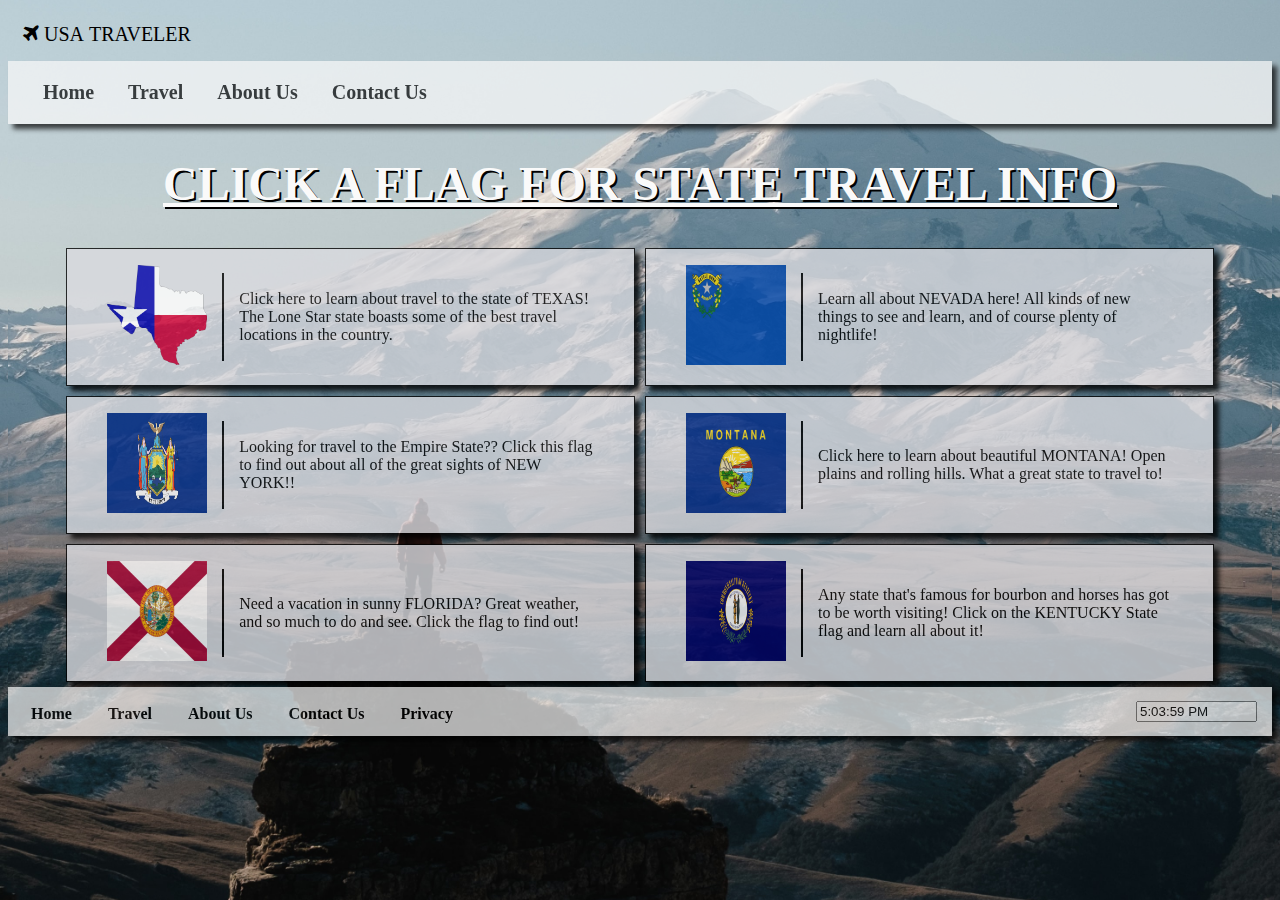
<file: travel.html>
<!DOCTYPE html>
<html lang="en-us" class="travelhtml">

<head>
	<title>USA Traveler Travel</title>
	<meta name="description" content="This is the travel page. This page gives users 
    options for different states to travel to."/>
	<meta name="keywords" content="Travel, travel, states, States, us states, tourism"/>
    <meta name="author" content="Brian Oldham"/>
	<meta name="copyright" content="USA Traveler"/>
	<meta name="robots" content="index, follow"/>
	<meta name="viewport" content="width=device-width, initial-scale=1"/>
	<meta charset="UTF-8"/>
	<!-- main style sheet -->
	<link rel="stylesheet" href="css/style.css"/>
	<!-- load a font awesome icon library -->
	<link rel="stylesheet" href="https://cdnjs.cloudflare.com/ajax/libs/font-awesome/4.7.0/css/font-awesome.min.css"/>
	<!-- american flag favicon -->
	<link rel="icon" href="imgs/favicon.ico" type="image/gif" sizes="16x16">
</head>

<body class="travelbody">
	<header>
		<a href="index.html" class="logo">
			<i class="fa fa-plane"> USA TRAVELER</i>
		</a>
		<div class="search">
			<script async src="https://cse.google.com/cse.js?cx=e382bfc0d5b49a0ab"></script>
			<div class="gcse-search"></div>
		</div>
		<!-- top navigation menu -->
		<nav class="topnav">
			<div class="icon">
				<!-- hamburger menu for small screens -->
				<a href="javascript:void(0);" class="hamburger" onclick="myFunction()">
					<i class="fa fa-bars"></i>
				</a>
			</div>
			<div class="myLinks">
				<a href="index.html">Home</a>
				<a href="travel.html">Travel</a>
				<a href="about-us.html">About Us</a>
				<a href="contact-us.html">Contact Us</a>
			</div>
		</nav>
	</header>

	<h1 class="travelh1">CLICK A FLAG FOR STATE TRAVEL INFO</h1>
    <article class="travelmain">
        <section class="states">
            <figure>
                <a href="texas.html">
                    <img src="imgs/texas.png" alt="Texas flag"/>
                </a>
                <hr/>
                <figcaption>
                    Click here to learn about travel to the state of TEXAS! 
                    The Lone Star state boasts some of the best travel locations 
                    in the country.
                </figcaption>
            </figure>
        </section>

        <section class="states">
            <figure>
                <a href="nevada.html">
                    <img src="imgs/nevada.jpg" alt="Nevada flag"/>
                </a>
                <hr/>
                <figcaption>
                    Learn all about NEVADA here! All kinds of new things 
                    to see and learn, and of course plenty of nightlife!
                </figcaption>
            </figure>
        </section>

        <section class="states">
            <figure>
                <a href="new-york.html">
                    <img src="imgs/new-york.jpg" alt="New York flag"/>
                </a>
                <hr/>
                <figcaption>
                    Looking for travel to the Empire State?? Click this 
                    flag to find out about all of the great sights of NEW YORK!!
                </figcaption>
            </figure>
        </section>

        <section class="states">
            <figure>
                <a href="montana.html">
                    <img src="imgs/montana.jpg" alt="Montana flag"/>
                </a>
                <hr/>
                <figcaption>
                    Click here to learn about beautiful MONTANA! Open plains 
                    and rolling hills.  What a great state to travel to!
                </figcaption>
            </figure>
        </section>

        <section class="states">
            <figure>
                <a href="florida.html">
                    <img src="imgs/florida.jpg" alt="Florida flag"/>
                </a>
                <hr/>
                <figcaption>
                    Need a vacation in sunny FLORIDA? Great weather, and 
                    so much to do and see. Click the flag to find out!
                </figcaption>
            </figure>
        </section>

        <section class="states">
            <figure>
                <a href="kentucky.html">
                    <img src="imgs/kentucky.jpg" alt="Kentucky flag"/>
                </a>
                <hr/>
                <figcaption>
                    Any state that's famous for bourbon and horses has got 
                    to be worth visiting! Click on the KENTUCKY State flag 
                    and learn all about it!
                </figcaption>
            </figure>
        </section>
    </article>

	<footer>
        <nav class="footer">
			<ul>
				<li><a href="index.html">Home</a></li>
				<li><a href="travel.html">Travel</a></li>
				<li><a href="about-us.html">About Us</a></li>
				<li><a href="contact-us.html">Contact Us</a></li>
				<li><a href="privacy.html" target="_blank">Privacy</a></li>
				
			</ul>
        </nav>
		<form class="footerform" name="Tick">
			<input type="text" size="12" name="Clock">
		</form>
    </footer>
	<script src="scripts/main.js"></script>
</body>
</html>
</file>
<file: css/style.css>
/* main variables */
h1 {
  font-size: 36pt;
  color: #fafafa;
  text-shadow: 2px 2px #000000;
}
h3 {
  font-size: 22pt;
  color: #fafafa;
  text-shadow: 2px 2px #000000;
}
blockquote {
  font-size: 13pt;
  color: #fafafa;
  text-shadow: 1px 1px #000000;
}
hr {
  border: 1px solid #fafafa;
}
* {
  box-sizing: border-box;
}
/* background image */
.mainbody,
.mainhtml {
  background: #dadbe0;
  background-image: url(../imgs/home-background.jpg);
  height: auto;
  /* removed for css error */
  /*background-attachment: relative;*/
  background-repeat: no-repeat;
  background-size: cover;
  background-position: center;
}
.logo {
  float: left;
  color: #000000;
  text-decoration: none;
  padding: 15px;
  font-size: 20px;
  font-weight: bolder;
}
.search {
  float: right;
  padding: 5px;
  width: 30%;
}
/* Style navigation menu */
.topnav {
  clear: both;
  display: flex;
  align-items: center;
  background-color: #fafafa;
  opacity: 0.7;
  box-shadow: 5px 5px 5px #000000;
  padding: 20px;
}
.hamburger {
  display: none;
}
/* Style navigation menu links */
.topnav a {
  color: #000000;
  text-decoration: none;
  padding: 15px;
  font-size: 20px;
  font-weight: bolder;
}
.topnav a:hover {
  background-color: #000000;
  color: #fafafa;
}
/* main container */
.main {
  margin: 0;
  padding: 0;
  display: flex;
  flex-direction: column;
  justify-content: center;
  align-items: center;
}
.box1 {
  justify-content: center;
  align-items: center;
}
.box2 {
  justify-content: flex-end;
  align-items: flex-end;
  justify-self: flex-end;
  align-self: flex-end;
  padding: 15px;
  color: #fafafa;
}
#quote {
  float: right;
}
.box3 {
  justify-content: center;
}
/* travel button */
.button1 {
  background-color: #fafafa;
  background-image: linear-gradient(#545d61, #fafafa);
  color: #000000;
  border-radius: 15px;
  box-shadow: 0 4px 8px 0 #000000, 0 6px 20px 0 #000000;
  margin-bottom: 25px;
  padding: 15px;
  font-size: 14pt;
  font-weight: bold;
  transition: transform 3s;
}
.button1:hover {
  box-shadow: 0 4px 8px 0 #fafafa, 0 6px 20px 0 #fafafa;
  cursor: pointer;
  transform: rotate(360deg);
}
/* travel page */
/* travel page background */
.travelbody,
.travelhtml {
  background: #dadbe0;
  background-image: url(../imgs/home-background.jpg);
  height: auto;
  /* removed for css error */
  /*background-attachment: relative;*/
  background-repeat: no-repeat;
  background-size: cover;
  background-position: center;
}
.travelh1 {
  width: 100%;
  display: flex;
  justify-content: center;
  text-align: center;
  font-size: 36pt;
  color: #fafafa;
  text-shadow: 2px 2px #000000;
  text-decoration: underline;
}
.travelmain {
  display: flex;
  flex-direction: row;
  flex-wrap: wrap;
  justify-content: center;
  align-items: center;
}
.travelmain .states {
  display: flex;
  flex-direction: row;
  background: #dadbe0;
  opacity: 0.8;
  width: 45%;
  border: 1px solid #000000;
  box-shadow: 5px 5px 5px #000000;
  margin: 5px;
}
.travelmain .states hr {
  border: 1px solid #000000;
}
.travelmain figure {
  display: flex;
  flex-direction: row;
  flex-wrap: nowrap;
}
.travelmain figure a {
  padding-right: 15px;
}
.travelmain figure a:hover {
  box-shadow: 0 4px 8px 0 #fafafa, 0 6px 20px 0 #000000;
  cursor: pointer;
}
.travelmain figcaption {
  padding-left: 15px;
  display: flex;
  justify-content: center;
  align-items: center;
}
figure img {
  height: 100px;
  width: 100px;
}
/* states pages */
.statebody,
.statehtml {
  background: #dadbe0;
  background-image: url(../imgs/state-page-background.jpg);
  height: auto;
  /* removed for css error */
  /*background-attachment: relative;*/
  background-repeat: no-repeat;
  background-size: cover;
  background-position: center;
}
.statebody .logo,
.statehtml .logo {
  color: #fafafa;
}
.stateh1 {
  margin: 5px;
  padding: 0;
  width: 100%;
  display: flex;
  justify-content: center;
  text-align: center;
  font-size: 36pt;
  color: #fafafa;
  text-shadow: 1px 1px #000000;
  text-decoration: underline;
}
.statemain {
  display: flex;
  flex-direction: column;
}
.statemain h2 {
  align-self: center;
  width: 80%;
  margin: 0;
  padding: 0;
  font-size: 30pt;
  color: #fafafa;
  text-shadow: 1px 1px #000000;
  text-decoration: underline;
}
.statemain .statesections {
  display: flex;
  flex-direction: row;
  flex-wrap: nowrap;
  align-self: center;
  background: #dadbe0;
  opacity: 0.9;
  width: 90%;
  border: 1px solid #000000;
  box-shadow: 5px 5px 5px #000000;
  margin: 10px;
}
.statemain .statesections figure {
  margin: 5px;
  padding: 0;
  width: 20%;
  height: auto;
}
.statemain .statesections figure img {
  margin: 0;
  padding: 0;
  width: 100%;
  height: auto;
}
.statemain .statesections p {
  margin: 5px;
  padding: 0;
  width: 70%;
  font-size: 13pt;
  letter-spacing: 1px;
  line-height: 1.5;
  word-wrap: break-word;
}
/* contact page */
.contactbody,
.contacthtml {
  background: #dadbe0;
  background-image: url(../imgs/home-background.jpg);
  height: auto;
  /* removed for css error */
  /*background-attachment: relative;*/
  background-repeat: no-repeat;
  background-size: cover;
  background-position: center;
}
.contacth1 {
  margin: 10px;
  padding: 0;
  width: 100%;
  display: flex;
  justify-content: center;
  text-align: center;
  font-size: 36pt;
  color: #fafafa;
  text-shadow: 2px 2px #000000;
  text-decoration: underline;
}
.contactmain {
  display: flex;
  flex-direction: row;
  flex-wrap: nowrap;
}
.contactmain section {
  display: flex;
  flex-direction: column;
  margin: 5px;
  padding: 5px;
  border: 2px solid #000000;
  border-radius: 15px;
  background: #dadbe0;
  opacity: 0.9;
  box-shadow: 5px 5px 5px #000000;
}
.contactmain h2 {
  align-self: center;
  margin: 0;
  padding: 0;
  font-size: 30pt;
  color: #fafafa;
  text-shadow: 1px 1px #000000;
  text-decoration: underline;
}
.contactmain p {
  margin: 5px;
  padding: 0;
  font-size: 13pt;
  word-wrap: break-word;
}
.contactmain .contactsection1 {
  width: 70%;
}
.contactmain .contactsection1 fieldset {
  display: flex;
  flex-direction: row;
  flex-wrap: wrap;
  margin: 3px;
}
.contactmain .contactsection1 label {
  margin: 3px;
}
.contactmain .contactsection1 input {
  margin: 3px;
}
.contactmain .contactsection1 .field1 label {
  width: 20%;
}
.contactmain .contactsection1 .field1 input {
  width: 20%;
}
.contactmain .contactsection1 textarea {
  width: 100%;
  height: auto;
}
.contactmain .contactsection1 .submit {
  display: flex;
  justify-content: center;
  align-content: center;
  margin: 10px;
  padding: 5px;
  width: 15%;
  height: auto;
}
.contactmain .contactsection2 {
  width: 30%;
}
.contactmain .contactsection2 li {
  list-style-type: none;
  margin: 10px 10px 30px 10px;
  padding: 10px;
  font-size: 30pt;
}
.contactmain .contactsection2 li a {
  text-decoration: none;
  color: blue;
}
/*Elements for footer*/
footer {
  position: relative;
  width: 100%;
  overflow: hidden;
  display: flex;
  flex-direction: row;
  justify-content: space-between;
  align-items: center;
  background: #fafafa;
  opacity: 0.7;
  box-shadow: 5px 5px 5px #000000;
}
.footer ul {
  width: 100%;
  list-style-type: none;
  margin: 0;
  padding: 5px 5px;
}
.footer li {
  float: left;
  padding: 3px;
  text-align: center;
}
.footer li a {
  display: inline-block;
  padding: 10px 15px;
  color: #000000;
  font-weight: bolder;
  text-decoration: none;
}
.footer li a:hover {
  background: #000000;
  color: #fafafa;
}
footer form {
  padding: 10px 15px;
}
/*  Responsive view for screens less than 850px wide */
@media screen and (max-width: 850px) {
  /* Style navigation menu */
  .topnav {
    display: flex;
    flex-direction: column;
    align-items: flex-start;
  }
  .myLinks {
    display: flex;
  }
  .search {
    width: 35%;
  }
  .travelmain {
    flex-direction: column;
    width: 100%;
  }
  .travelmain .states {
    width: 100%;
  }
  .contactmain {
    flex-direction: column;
  }
  .contactmain .contactsection1 {
    width: 100%;
  }
  .contactmain .contactsection2 {
    width: 100%;
  }
  footer {
    flex-direction: column;
    flex-wrap: wrap;
  }
  footer li {
    width: 33.3%;
  }
}
/*  Responsive view for screens less than 650px wide */
@media screen and (max-width: 650px) {
  .search {
    width: 45%;
  }
  .hamburger {
    display: initial;
  }
  .topnav {
    display: flex;
    flex-direction: column;
  }
  .icon {
    width: 100%;
    display: flex;
    flex-direction: row-reverse;
    justify-content: space-between;
  }
  .myLinks a {
    display: flex;
    flex-direction: column;
  }
  .myLinks {
    width: 100%;
    display: none;
  }
  footer {
    flex-direction: column;
    flex-wrap: wrap;
  }
  footer li {
    width: 33.3%;
  }
  .travelmain {
    flex-direction: column;
    width: 100%;
  }
  .travelmain .states {
    width: 100%;
  }
}
</file>
